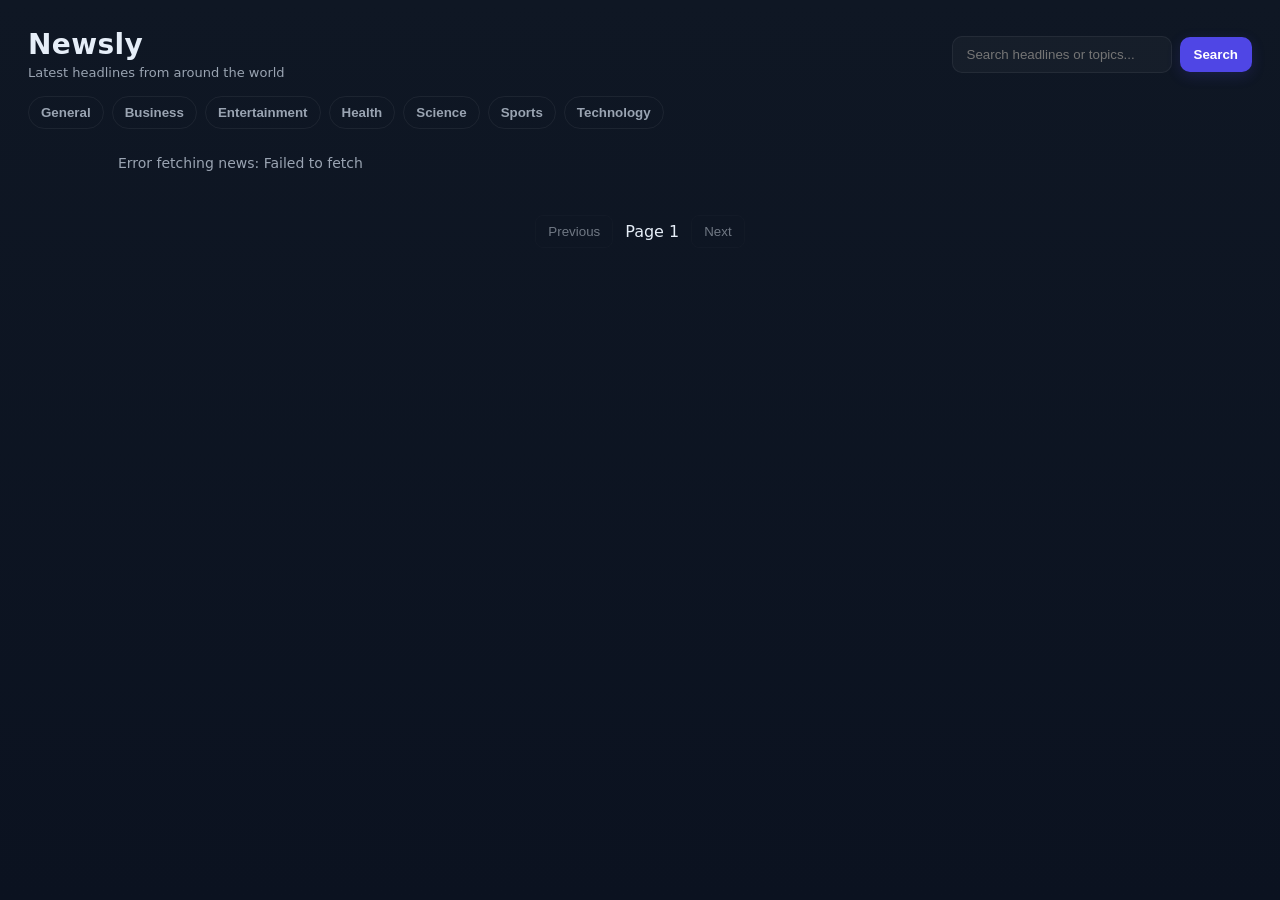
<file: news_app/index.html>
<!doctype html>
<html lang="en">
<head>
  <meta charset="utf-8" />
  <meta name="viewport" content="width=device-width,initial-scale=1" />
  <title>Simple News App</title>
  <link rel="stylesheet" href="style.css" />
</head>
<body>
  <header class="app-header">
    <div class="left">
      <h1>Newsly</h1>
      <p class="subtitle">Latest headlines from around the world</p>
    </div>

    <div class="controls">
      <input id="searchInput" type="search" placeholder="Search headlines or topics..." />
      <button id="searchBtn">Search</button>
    </div>
  </header>

  <nav class="categories" id="categories">
    <!-- Category buttons injected by JS -->
  </nav>

  <main>
    <section id="status" class="status"></section>

    <section id="articles" class="grid">
      <!-- Articles injected here -->
    </section>

    <div class="pagination">
      <button id="prevBtn" disabled>Previous</button>
      <span id="pageIndicator">Page 1</span>
      <button id="nextBtn">Next</button>
    </div>
  </main>

  <script src="script.js"></script>
</body>
</html>
</file>
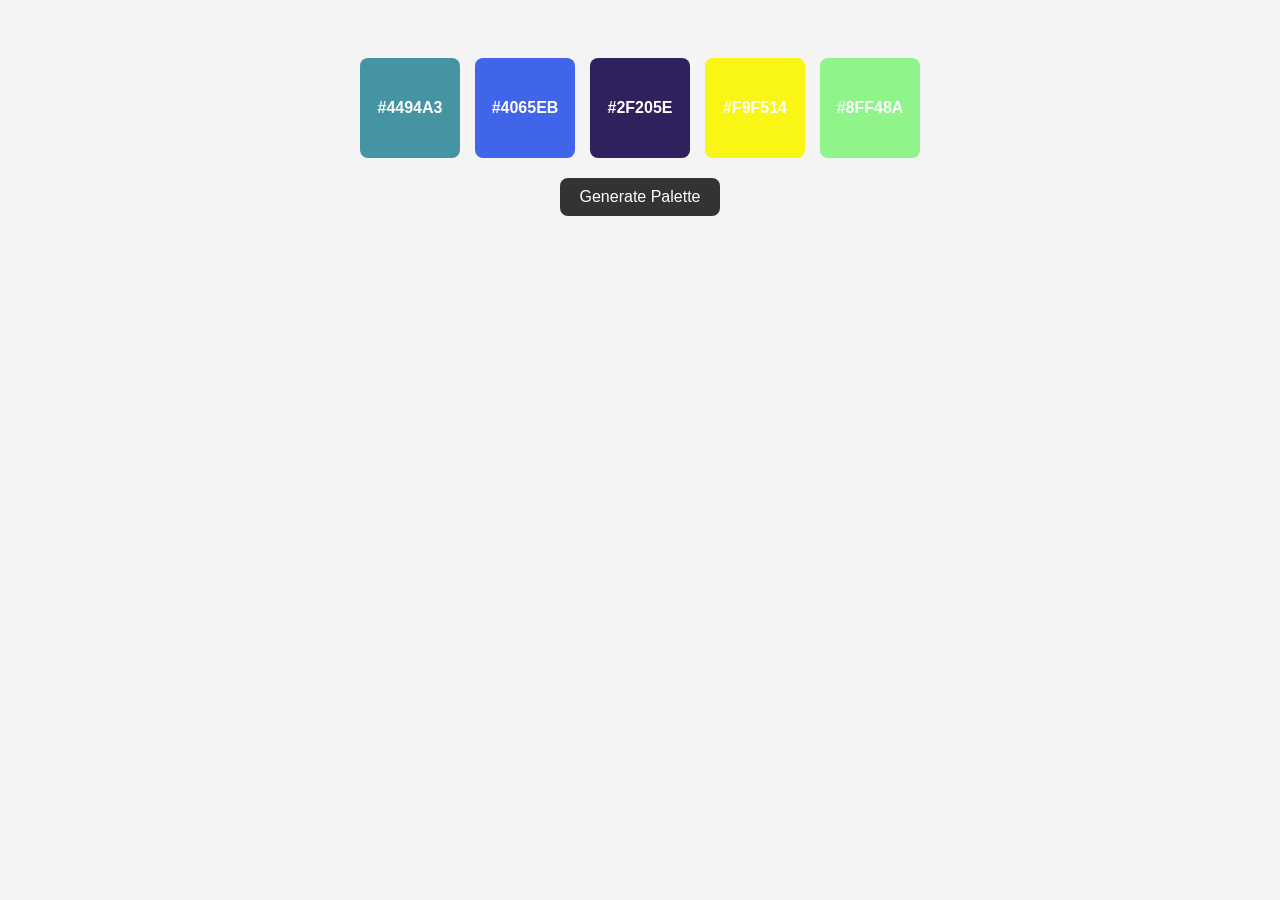
<file: tools/color-palette-generator.html>
<!DOCTYPE html>
<html lang="en">
<head>
  <meta charset="UTF-8">
  <meta name="viewport" content="width=device-width, initial-scale=1.0">
  <title>Random Color Palette Generator</title>
  <link rel="stylesheet" href="color-palette-generator.css">
</head>
<body>
  <div class="palette-container">
    <!-- Color blocks will be inserted here via JS -->
  </div>
  <button id="generate-btn">Generate Palette</button>

  <script src="color-palette-generator.js"></script>
</body>
</html>
</file>
<file: news_app/style.css>
:root{
  --bg: #0f1724;
  --card: #0d1726;
  --muted: #9aa4b2;
  --accent: #4f46e5;
  --glass: rgba(255,255,255,0.03);
}

*{box-sizing:border-box}
html,body{
  height:100%;
  margin:0;
  font-family: Inter, ui-sans-serif, system-ui, -apple-system, "Segoe UI", Roboto, "Helvetica Neue", Arial;
  background: linear-gradient(180deg,var(--bg) 0%, #0b1220 100%);
  color:#e6eef8;
  -webkit-font-smoothing:antialiased;
  -moz-osx-font-smoothing:grayscale;
}

.app-header{
  display:flex;
  justify-content:space-between;
  align-items:center;
  gap:1rem;
  padding:28px 28px 16px;
}

.app-header h1{
  margin:0;
  font-size:28px;
  letter-spacing:0.4px;
}

.subtitle{margin:4px 0 0;color:var(--muted);font-size:13px}

.controls{
  display:flex;
  gap:8px;
  align-items:center;
}

.controls input[type="search"]{
  padding:10px 14px;
  border-radius:10px;
  border:1px solid rgba(255,255,255,0.06);
  background:var(--glass);
  color:inherit;
  min-width:220px;
  outline:none;
}

.controls button{
  padding:10px 14px;
  border-radius:10px;
  border: none;
  background:var(--accent);
  color:#fff;
  cursor:pointer;
  font-weight:600;
  box-shadow: 0 4px 14px rgba(79,70,229,0.18);
}

.controls button:active{transform:translateY(1px)}

.categories{
  display:flex;
  gap:8px;
  padding:0 28px 18px;
  flex-wrap:wrap;
}

.category-btn{
  background:transparent;
  border:1px solid rgba(255,255,255,0.06);
  padding:8px 12px;
  border-radius:999px;
  cursor:pointer;
  color:var(--muted);
  font-weight:600;
  transition:all .15s ease;
}

.category-btn.active{
  background:var(--accent);
  color:white;
  border-color:transparent;
  box-shadow: 0 6px 20px rgba(79,70,229,0.18);
}

main{
  padding: 0 28px 48px;
  max-width:1100px;
  margin: 0 auto;
}

.status{
  margin:8px 0 18px;
  color:var(--muted);
  font-size:14px;
  min-height:20px;
}

.grid{
  display:grid;
  grid-template-columns: repeat(auto-fill, minmax(260px, 1fr));
  gap:16px;
}

.card{
  background: linear-gradient(180deg, rgba(255,255,255,0.02), rgba(255,255,255,0.01));
  border:1px solid rgba(255,255,255,0.04);
  padding:12px;
  border-radius:12px;
  display:flex;
  flex-direction:column;
  min-height:220px;
  transition:transform .12s ease, box-shadow .12s ease;
}

.card:hover{
  transform:translateY(-6px);
  box-shadow: 0 20px 40px rgba(2,6,23,0.6);
}

.thumb{
  width:100%;
  height:140px;
  border-radius:8px;
  object-fit:cover;
  background:#0b1220;
  margin-bottom:10px;
}

.card h3{margin:0 0 8px;font-size:16px}
.card p{margin:0 0 10px;color:var(--muted);font-size:14px;flex:1}
.card .meta{
  display:flex;
  justify-content:space-between;
  align-items:center;
  gap:8px;
  font-size:12px;
  color:var(--muted);
}

.meta a{color:var(--muted);text-decoration:none}
.meta .source{font-weight:700;color:#fff}

.pagination{
  display:flex;
  justify-content:center;
  gap:12px;
  align-items:center;
  margin-top:22px;
}

.pagination button{
  padding:8px 12px;
  border-radius:8px;
  border:1px solid rgba(255,255,255,0.04);
  background:transparent;
  color:inherit;
  cursor:pointer;
}

.pagination button:disabled{opacity:0.45;cursor:default}

.app-footer{
  padding:28px;
  text-align:center;
  color:var(--muted);
  font-size:13px;
  border-top:1px solid rgba(255,255,255,0.02);
  margin-top:40px;
}

/* responsive tweaks */
@media (max-width:520px){
  .controls{flex-direction:column;align-items:stretch}
  .controls input{min-width:unset;width:100%}
  .controls button{width:100%}
}
</file>
<file: tools/color-palette-generator.css>
body {
  font-family: Arial, sans-serif;
  display: flex;
  flex-direction: column;
  align-items: center;
  padding: 50px;
  background-color: #f4f4f4;
}

.palette-container {
  display: flex;
  gap: 15px;
  margin-bottom: 20px;
}

.color-block {
  width: 100px;
  height: 100px;
  display: flex;
  align-items: center;
  justify-content: center;
  color: #fff;
  font-weight: bold;
  cursor: pointer;
  border-radius: 8px;
  user-select: none;
  transition: transform 0.2s;
}

.color-block:hover {
  transform: scale(1.05);
}

#generate-btn {
  padding: 10px 20px;
  font-size: 16px;
  cursor: pointer;
  border-radius: 8px;
  border: none;
  background-color: #333;
  color: #fff;
}
</file>
